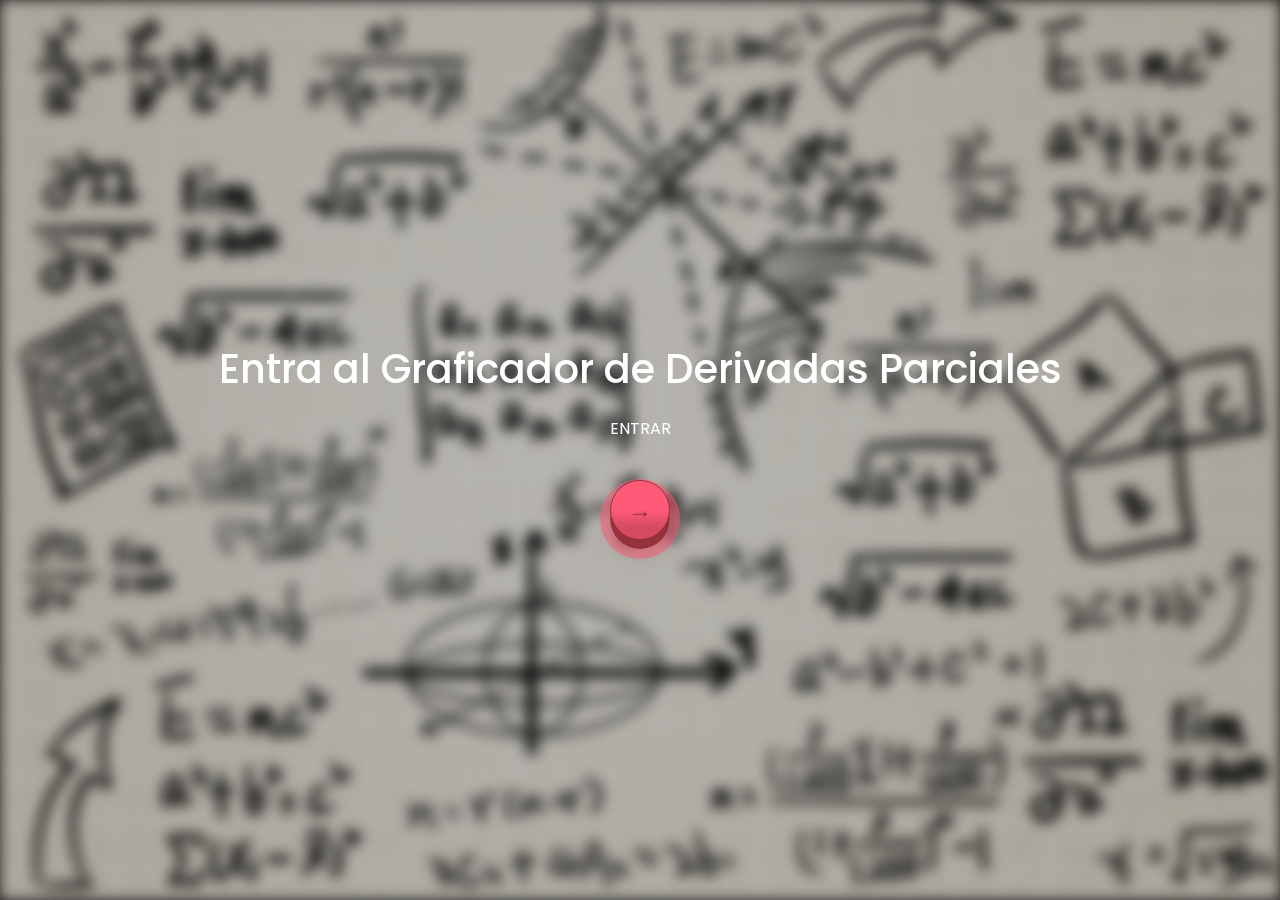
<file: index.html>
<!DOCTYPE html>
<html lang="es">
<head>
    <meta charset="UTF-8">
    <meta name="viewport" content="width=device-width, initial-scale=1.0">
    <title>Bienvenid@ al Graficador de Derivadas Parciales</title>
    <link rel="icon" type="image/png" href="/img/favicon.png">
    <link href="https://cdn.jsdelivr.net/npm/bootstrap@5.3.3/dist/css/bootstrap.min.css" rel="stylesheet" integrity="sha384-QWTKZyjpPEjISv5WaRU9OFeRpok6YctnYmDr5pNlyT2bRjXh0JMhjY6hW+ALEwIH" crossorigin="anonymous">
    <link rel="stylesheet" href="./css/index.css">
</head>
<body class="d-flex align-items-center justify-content-center" style="height: 100vh; background-color: #202020;">
    <div class="fondo"></div>
    <div class="text-center">
        <h1 class="mb-4">Entra al Graficador de Derivadas Parciales</h1>
        <p class="mb-5">ENTRAR</p>

        <button class="btn-class-name" id="entrarBtn">
            <span class="back"></span>
            <span class="front">→</span>
        </button>

        <audio id="alertSound" src="./audio/alerta.mp3"></audio>
    </div>

    <script>
        document.getElementById("entrarBtn").addEventListener("click", function() {
            document.getElementById("alertSound").play();

            const button = document.getElementById("entrarBtn");
            button.querySelector(".front").textContent = "Cargando...";
            button.disabled = true;

            setTimeout(() => {
                window.location.href = "html/Plotter.html";
            }, 3000);
        });
    </script>
</body>
</html>
</file>
<file: css/index.css>
@import url('https://fonts.googleapis.com/css2?family=Poppins:wght@300;400;500;600;700;800;900&display=swap');

* {
  font-family: 'Poppins', sans-serif;
}

.fondo{
  background-image: url('../img/fondo.jpg');
  background-size: cover;
  background-position: center;
  position: fixed;
  top: 0;
  left: 0;
  width: 100%;
  height: 100%;
  z-index: -1;
  filter: blur(7px);
  opacity: 0.7;
}

body {
  font-family: 'Poppins', sans-serif;
  color: #ffffff;
}


/* CSS del botón personalizado */
.btn-class-name {
    --primary: 255, 90, 120;
    --secondary: 150, 50, 60;
    width: 60px;
    height: 60px;
    border: none;
    outline: none;
    cursor: pointer;
    user-select: none;
    touch-action: manipulation;
    outline: 10px solid rgba(var(--primary), .5);
    border-radius: 100%;
    position: relative;
    transition: .3s;
  }
  
  .btn-class-name .back {
    background: rgb(var(--secondary));
    border-radius: 100%;
    position: absolute;
    left: 0;
    top: 0;
    width: 100%;
    height: 100%;
  }
  
  .btn-class-name .front {
    background: linear-gradient(0deg, rgba(var(--primary), .6) 20%, rgba(var(--primary)) 50%);
    box-shadow: 0 .5em 1em -0.2em rgba(var(--secondary), .5);
    border-radius: 100%;
    position: absolute;
    border: 1px solid rgb(var(--secondary));
    left: 0;
    top: 0;
    width: 100%;
    height: 100%;
    display: flex;
    justify-content: center;
    align-items: center;
    font-size: 1.5rem;
    font-weight: 600;
    font-family: inherit;
    transform: translateY(-15%);
    transition: .15s;
    color: rgb(var(--secondary));
  }
  
  .btn-class-name:active .front {
    transform: translateY(0%);
    box-shadow: 0 0;
  }
</file>
